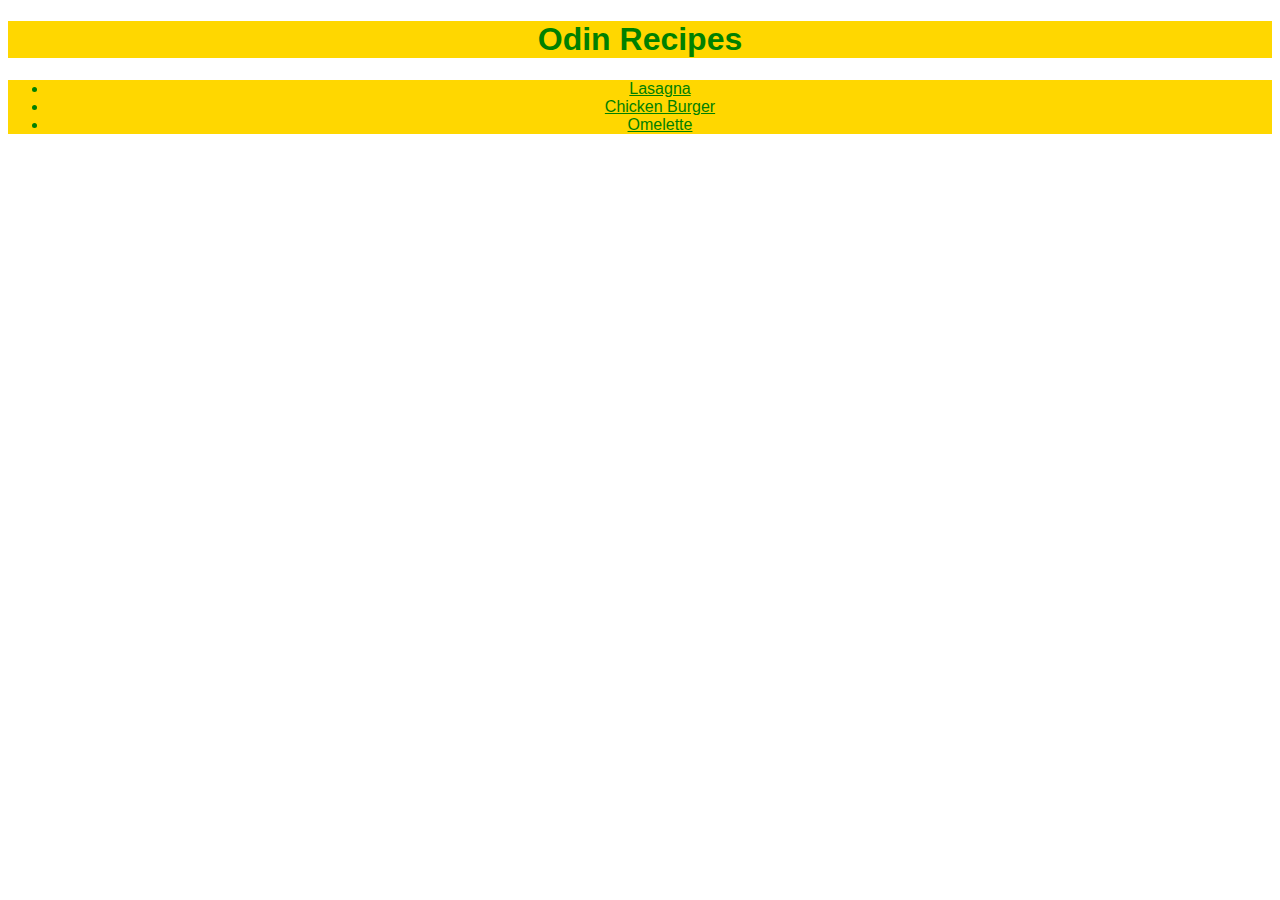
<file: index.html>
<!DOCTYPE html>
<html lang="en">
<head>
    <meta charset="UTF-8">
    <title>Recipes</title>
    <link rel="stylesheet" href="styles.css">
</head>
<body>
    <h1 id="header1"> Odin Recipes</h1>
   <ul class="lists">
    <li><a href="recipes/lasagna.html">Lasagna</a></li>
    <li><a href ="recipes/chicken-burger.html">Chicken Burger</a></li>
    <li><a href = "recipes/omelette.html">Omelette</a></li>
   </ul> 
</body>
</html>
</file>
<file: styles.css>
.lists,
#header1 {
    color:green;
    background-color:gold;
    text-align:center;
    font-family: 'Segoe UI', Tahoma, Geneva, Verdana, sans-serif;
}

.header2 {
    color:gold;
    font-family: 'Segoe UI', Tahoma, Geneva, Verdana, sans-serif;
    text-align: center;
}

.para {
    color: green;
    text-align:center;
}
a {
    color:green;

}

.foodpics {
    text-align: center;
    
}
</file>
